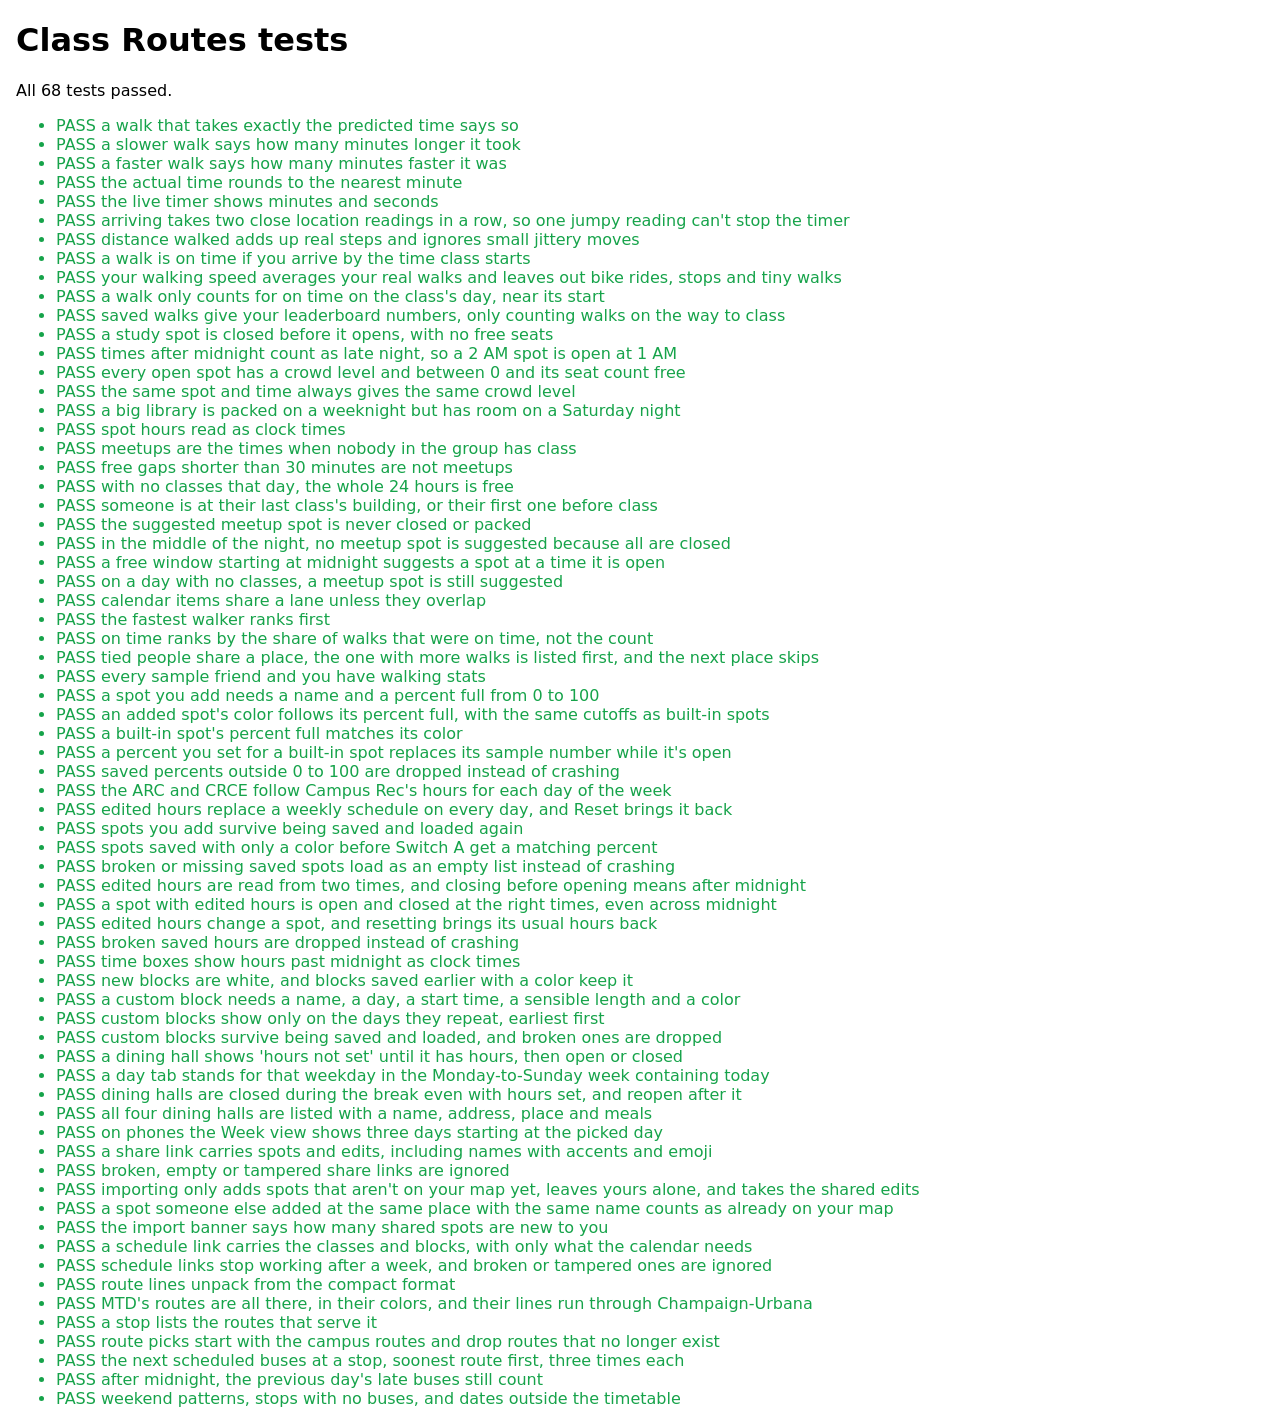
<file: tests.html>
<!doctype html>
<html lang="en">
  <head>
    <meta charset="utf-8" />
    <title>Class Routes tests</title>
    <style>
      body { font-family: system-ui, sans-serif; margin: 16px; }
      .pass { color: #16a34a; }
      .fail { color: #dc2626; }
    </style>
  </head>
  <body>
    <h1>Class Routes tests</h1>
    <p id="summary">Running…</p>
    <ul id="results"></ul>
    <script src="walk-timer.js?v=13838f8"></script>
    <script src="study-spots.js?v=13838f8"></script>
    <script src="added-spots.js?v=13838f8"></script>
    <script src="buildings.js?v=13838f8"></script>
    <script src="friends.js?v=13838f8"></script>
    <script src="leaderboard.js?v=13838f8"></script>
    <script src="custom-blocks.js?v=13838f8"></script>
    <script src="dining-halls.js?v=13838f8"></script>
    <script src="week-view.js?v=13838f8"></script>
    <script src="share-links.js?v=13838f8"></script>
    <script src="mtd-routes.js?v=13838f8"></script>
    <script src="bus-routes.js?v=13838f8"></script>
    <script>
      const tests = [];
      function test(name, body) {
        tests.push({ name, body });
      }
      function assertEqual(actual, expected) {
        if (actual !== expected) {
          throw new Error(`expected ${JSON.stringify(expected)} but got ${JSON.stringify(actual)}`);
        }
      }

      test("a walk that takes exactly the predicted time says so", () => {
        assertEqual(compareWalk(6, 6 * 60), "Took 6 min, right on the predicted 6 min.");
      });

      test("a slower walk says how many minutes longer it took", () => {
        assertEqual(compareWalk(6, 8 * 60), "Took 8 min, 2 min longer than the predicted 6 min.");
      });

      test("a faster walk says how many minutes faster it was", () => {
        assertEqual(compareWalk(6, 5 * 60), "Took 5 min, 1 min faster than the predicted 6 min.");
      });

      test("the actual time rounds to the nearest minute", () => {
        assertEqual(compareWalk(6, 6 * 60 + 40), "Took 7 min, 1 min longer than the predicted 6 min.");
      });

      test("the live timer shows minutes and seconds", () => {
        assertEqual(formatElapsed(125), "2:05");
        assertEqual(formatElapsed(0), "0:00");
      });

      test("arriving takes two close location readings in a row, so one jumpy reading can't stop the timer", () => {
        let state = { closeReadings: 0, arrived: false };
        state = arrivalStep(state, 30);
        assertEqual(state.arrived, false);
        state = arrivalStep(state, 200); // a jumpy reading far away resets the count
        state = arrivalStep(state, 40);
        assertEqual(state.arrived, false);
        state = arrivalStep(state, 20);
        assertEqual(state.arrived, true);
        assertEqual(arrivalStep({ closeReadings: 0 }, ARRIVAL_RADIUS_METERS + 1).closeReadings, 0);
      });

      test("distance walked adds up real steps and ignores small jittery moves", () => {
        const along = (a, b) => Math.abs(b - a); // positions on a straight line, in meters
        let walk = addWalkStep(0, null, 0, along);
        walk = addWalkStep(walk.meters, walk.lastPoint, 4, along); // jitter, ignored
        assertEqual(walk.meters, 0);
        walk = addWalkStep(walk.meters, walk.lastPoint, 30, along);
        walk = addWalkStep(walk.meters, walk.lastPoint, 75, along);
        assertEqual(walk.meters, 75);
      });

      test("a walk is on time if you arrive by the time class starts", () => {
        assertEqual(isOnTime(10 * 60 + 58, 11 * 60), true);
        assertEqual(isOnTime(11 * 60, 11 * 60), true);
        assertEqual(isOnTime(11 * 60 + 1, 11 * 60), false);
      });

      test("your walking speed averages your real walks and leaves out bike rides, stops and tiny walks", () => {
        const minutes = (count) => count * 60;
        const walks = [
          { meters: 500, seconds: minutes(6) }, // about 3.1 mph
          { meters: null, routeMeters: 400, seconds: minutes(5) }, // location off: uses the route length
          { meters: 1500, seconds: minutes(3) }, // about 18.6 mph: a bike or bus, left out
          { meters: 300, seconds: minutes(20) }, // about 0.6 mph: stopped somewhere, left out
          { meters: 50, seconds: minutes(2) }, // too short, left out
          { meters: null, seconds: minutes(5) }, // no distance at all, left out
        ];
        const speed = walkSpeedMph(walks);
        assertEqual(speed.walks, 2);
        assertEqual(speed.mph.toFixed(2), ((900 / minutes(11)) * METERS_PER_SECOND_TO_MPH).toFixed(2));
        assertEqual(walkSpeedMph([]), null);
        assertEqual(walkSpeedMph([{ meters: 1500, seconds: minutes(3) }]), null);
      });

      test("a walk only counts for on time on the class's day, near its start", () => {
        const mwf = [1, 3, 5];
        const eleven = 11 * 60;
        assertEqual(walkOnTimeResult(10 * 60 + 55, MONDAY, mwf, eleven), true);
        assertEqual(walkOnTimeResult(11 * 60 + 4, MONDAY, mwf, eleven), false);
        // Timing a walk in the evening, or on a day without that class, says nothing about getting to class.
        assertEqual(walkOnTimeResult(20 * 60 + 29, MONDAY, mwf, eleven), null);
        assertEqual(walkOnTimeResult(10 * 60 + 55, 2, mwf, eleven), null);
        assertEqual(walkOnTimeResult(eleven - ON_TIME_WINDOW_BEFORE_MINUTES, MONDAY, mwf, eleven), true);
        assertEqual(walkOnTimeResult(eleven + ON_TIME_WINDOW_AFTER_MINUTES + 1, MONDAY, mwf, eleven), null);
      });

      test("saved walks give your leaderboard numbers, only counting walks on the way to class", () => {
        const walks = [
          { from: "CS 124", to: "MATH 241", seconds: 360, onTime: true },
          { from: "CS 124", to: "MATH 241", seconds: 600, onTime: false },
          { from: "CS 124", to: "MATH 241", seconds: 420, onTime: null },
          { from: "CS 128", to: "ECE 110", seconds: 0, onTime: true },
          { from: "CS 128", seconds: 300, onTime: true },
          null,
        ];
        const loaded = parseWalks(JSON.stringify(walks));
        assertEqual(loaded.length, 3);
        assertEqual(JSON.stringify(walkStats(loaded)), '{"walks":2,"onTimeWalks":1}');
        assertEqual(parseWalks("not json").length, 0);
      });

      const grainger = STUDY_SPOTS.find((spot) => spot.id === "grainger");
      const WEDNESDAY = 3;
      const SATURDAY = 6;

      test("a study spot is closed before it opens, with no free seats", () => {
        assertEqual(spotStatus(grainger, WEDNESDAY, 6).level, "closed");
        assertEqual(spotStatus(grainger, WEDNESDAY, 6).freeSeats, 0);
      });

      test("times after midnight count as late night, so a 2 AM spot is open at 1 AM", () => {
        assertEqual(spotHour(1, 0), 25);
        assertEqual(spotStatus(grainger, WEDNESDAY, spotHour(1, 0)).level !== "closed", true);
      });

      test("every open spot has a crowd level and between 0 and its seat count free", () => {
        for (const spot of STUDY_SPOTS) {
          for (let hour = spot.open; hour < spot.close; hour += 0.5) {
            const status = spotStatus(spot, WEDNESDAY, hour);
            assertEqual(["open", "filling", "packed"].includes(status.level), true);
            assertEqual(status.freeSeats >= 0 && status.freeSeats <= spot.seats, true);
          }
        }
      });

      test("the same spot and time always gives the same crowd level", () => {
        assertEqual(spotStatus(grainger, WEDNESDAY, 20).freeSeats, spotStatus(grainger, WEDNESDAY, 20).freeSeats);
      });

      test("a big library is packed on a weeknight but has room on a Saturday night", () => {
        assertEqual(spotStatus(grainger, WEDNESDAY, 20).level, "packed");
        assertEqual(spotStatus(grainger, SATURDAY, 20).level === "packed", false);
      });

      test("spot hours read as clock times", () => {
        assertEqual(formatSpotHour(8), "8 AM");
        assertEqual(formatSpotHour(25.5), "1:30 AM");
        assertEqual(formatSpotHour(12), "12 PM");
      });

      const MONDAY = 1;
      const lecture = (time, lengthMinutes, buildingId = "siebel") => ({
        course: "TEST", buildingId, days: [MONDAY], time, lengthMinutes,
      });
      const describeWindows = (windows) =>
        windows.map((window) => `${window.start / 60}-${window.end / 60}`).join(", ");

      test("meetups are the times when nobody in the group has class", () => {
        const you = [lecture("10:00", 60)];
        const friend = [lecture("13:00", 120)];
        assertEqual(describeWindows(sharedFreeWindows([you, friend], MONDAY)), "0-10, 11-13, 15-24");
      });

      test("free gaps shorter than 30 minutes are not meetups", () => {
        const you = [lecture("00:00", 590)];
        const friend = [lecture("10:00", 840)];
        assertEqual(sharedFreeWindows([you, friend], MONDAY).length, 0);
      });

      test("with no classes that day, the whole 24 hours is free", () => {
        assertEqual(describeWindows(sharedFreeWindows([[], []], WEDNESDAY)), "0-24");
      });

      test("someone is at their last class's building, or their first one before class", () => {
        const schedule = [lecture("10:00", 50, "altgeld"), lecture("14:00", 50, "ece")];
        assertEqual(whereIs(schedule, MONDAY, 9 * 60).id, "altgeld");
        assertEqual(whereIs(schedule, MONDAY, 12 * 60).id, "altgeld");
        assertEqual(whereIs(schedule, MONDAY, 16 * 60).id, "ece");
        assertEqual(whereIs(schedule, WEDNESDAY, 12 * 60), null);
      });

      test("the suggested meetup spot is never closed or packed", () => {
        const schedules = [[lecture("09:00", 50)], [lecture("09:00", 50, "library")]];
        for (let minute = MEETUP_DAY_START; minute < MEETUP_DAY_END; minute += 30) {
          const match = meetupSpot(schedules, MONDAY, minute, minute + 30);
          if (match) assertEqual(["open", "filling"].includes(match.status.level), true);
        }
      });

      test("in the middle of the night, no meetup spot is suggested because all are closed", () => {
        assertEqual(meetupSpot([[lecture("09:00", 50)]], MONDAY, 3 * 60, 5 * 60), null);
      });

      test("a free window starting at midnight suggests a spot at a time it is open", () => {
        const match = meetupSpot([[lecture("12:00", 50)]], MONDAY, 2 * 60, 12 * 60);
        assertEqual(match !== null, true);
        assertEqual(match.minute >= 2 * 60 && match.minute < 12 * 60, true);
        assertEqual(isSpotOpen(match.spot, spotHour(Math.floor(match.minute / 60), match.minute % 60)), true);
      });

      test("on a day with no classes, a meetup spot is still suggested", () => {
        assertEqual(meetupSpot([[], []], SATURDAY, 0, 24 * 60) !== null, true);
      });

      test("calendar items share a lane unless they overlap", () => {
        assertEqual(assignLanes([{ start: 540, end: 600 }, { start: 600, end: 660 }]).laneCount, 1);
        const overlapping = assignLanes([{ start: 540, end: 620 }, { start: 600, end: 660 }]);
        assertEqual(overlapping.laneCount, 2);
        assertEqual(overlapping.lanes.join(","), "0,1");
      });

      const walker = (name, mph, walks, onTimeWalks) => ({ name, stats: { mph, walks, onTimeWalks } });
      const order = (ranked) => ranked.map((person) => `${person.place}.${person.name}`).join(" ");

      test("the fastest walker ranks first", () => {
        const people = [walker("A", 2.9, 10, 9), walker("B", 3.8, 10, 5), walker("C", 3.1, 10, 10)];
        assertEqual(order(rankPeople(people, "fastest")), "1.B 2.C 3.A");
        assertEqual(RANKINGS.fastest.describe({ mph: 3.24 }), "3.2 mph");
      });

      test("on time ranks by the share of walks that were on time, not the count", () => {
        const people = [walker("A", 3, 20, 15), walker("B", 3, 4, 4), walker("C", 3, 10, 9)];
        assertEqual(order(rankPeople(people, "onTime")), "1.B 2.C 3.A");
        assertEqual(RANKINGS.onTime.describe({ walks: 20, onTimeWalks: 18 }), "90% · 18 of 20 walks");
      });

      test("tied people share a place, the one with more walks is listed first, and the next place skips", () => {
        const people = [walker("A", 3, 5, 5), walker("B", 3, 12, 12), walker("C", 3, 10, 8)];
        assertEqual(order(rankPeople(people, "onTime")), "1.B 1.A 3.C");
      });

      test("every sample friend and you have walking stats", () => {
        assertEqual(SAMPLE_FRIENDS.every((friend) => SAMPLE_WALK_STATS[friend.id]), true);
        assertEqual(Boolean(SAMPLE_WALK_STATS.you), true);
      });

      test("a spot you add needs a name and a percent full from 0 to 100", () => {
        assertEqual(addedSpotError("", 50), "Give the spot a name.");
        assertEqual(addedSpotError("   ", 50), "Give the spot a name.");
        assertEqual(addedSpotError("Siebel 2nd floor", 120), "Set how full it is, from 0 to 100%.");
        assertEqual(addedSpotError("Siebel 2nd floor", NaN), "Set how full it is, from 0 to 100%.");
        assertEqual(addedSpotError("Siebel 2nd floor", 0), "");
        assertEqual(addedSpotError("Siebel 2nd floor", 100), "");
      });

      test("an added spot's color follows its percent full, with the same cutoffs as built-in spots", () => {
        const colorAt = (percentFull) => addedSpotCrowdLevel({ percentFull });
        assertEqual(colorAt(30), "open");
        assertEqual(colorAt(54), "open");
        assertEqual(colorAt(55), "filling");
        assertEqual(colorAt(81), "filling");
        assertEqual(colorAt(82), "packed");
        assertEqual(colorAt(100), "packed");
      });

      test("a built-in spot's percent full matches its color", () => {
        for (let hour = grainger.open; hour < grainger.close; hour += 0.5) {
          const status = spotStatus(grainger, WEDNESDAY, hour);
          assertEqual(crowdLevelFor(status.percentFull / 100), status.level);
        }
      });

      test("a percent you set for a built-in spot replaces its sample number while it's open", () => {
        applySpotFullness({ grainger: 90 });
        const status = spotStatus(grainger, SATURDAY, 10);
        assertEqual(`${status.percentFull} ${status.level} ${status.freeSeats}`, "90 packed 90");
        assertEqual(spotStatus(grainger, SATURDAY, 6).level, "closed");
        applySpotFullness({});
        assertEqual(spotStatus(grainger, SATURDAY, 10).percentFull === 90, false);
      });

      test("saved percents outside 0 to 100 are dropped instead of crashing", () => {
        assertEqual(JSON.stringify(parseSpotFullness("not json")), "{}");
        assertEqual(JSON.stringify(parseSpotFullness(null)), "{}");
        const saved = { grainger: 70, ugl: 140, union: -5, cif: "full" };
        assertEqual(JSON.stringify(parseSpotFullness(JSON.stringify(saved))), '{"grainger":70}');
      });

      const arc = STUDY_SPOTS.find((spot) => spot.id === "arc");
      const crce = STUDY_SPOTS.find((spot) => spot.id === "crce");
      const SUNDAY = 0;
      const FRIDAY = 5;

      test("the ARC and CRCE follow Campus Rec's hours for each day of the week", () => {
        // ARC: Mon-Thu 6am-11pm, Fri 6am-10pm, weekends 9am-10pm.
        assertEqual(spotStatus(arc, MONDAY, 6).level !== "closed", true);
        assertEqual(spotStatus(arc, MONDAY, 22.5).level !== "closed", true);
        assertEqual(spotStatus(arc, FRIDAY, 22.5).level, "closed");
        assertEqual(spotStatus(arc, SATURDAY, 8).level, "closed");
        assertEqual(spotStatus(arc, SUNDAY, 9).level !== "closed", true);
        // CRCE: Mon-Thu 7am-11pm, Fri 7am-9pm, weekends 11am-6pm.
        assertEqual(spotStatus(crce, WEDNESDAY, 7).level !== "closed", true);
        assertEqual(spotStatus(crce, FRIDAY, 21).level, "closed");
        assertEqual(spotStatus(crce, SUNDAY, 10).level, "closed");
        assertEqual(spotStatus(crce, SUNDAY, 17.5).level !== "closed", true);
        assertEqual(spotStatus(crce, SATURDAY, 18).level, "closed");
      });

      test("edited hours replace a weekly schedule on every day, and Reset brings it back", () => {
        applySpotHours({ crce: { open: 8, close: 20 } });
        assertEqual(`${spotHoursOn(crce, SUNDAY).open}-${spotHoursOn(crce, SUNDAY).close}`, "8-20");
        assertEqual(spotStatus(crce, SUNDAY, 9).level !== "closed", true);
        applySpotHours({});
        assertEqual(`${spotHoursOn(crce, SUNDAY).open}-${spotHoursOn(crce, SUNDAY).close}`, "11-18");
        assertEqual(spotStatus(crce, SUNDAY, 9).level, "closed");
      });

      test("spots you add survive being saved and loaded again", () => {
        const spots = [{ id: "added-1", name: "DCL lobby", percentFull: 85, lat: 40.1131, lng: -88.2264 }];
        const loaded = parseAddedSpots(JSON.stringify(spots));
        assertEqual(loaded.length, 1);
        assertEqual(`${loaded[0].name} ${loaded[0].percentFull} ${loaded[0].lat} ${loaded[0].lng}`, "DCL lobby 85 40.1131 -88.2264");
      });

      test("spots saved with only a color before Switch A get a matching percent", () => {
        const old = [
          { id: "a", name: "Green one", level: "open", lat: 40.1, lng: -88.2 },
          { id: "b", name: "Orange one", level: "filling", lat: 40.1, lng: -88.2 },
          { id: "c", name: "Red one", level: "packed", lat: 40.1, lng: -88.2 },
        ];
        const loaded = parseAddedSpots(JSON.stringify(old));
        assertEqual(loaded.map((spot) => `${spot.percentFull}:${addedSpotCrowdLevel(spot)}`).join(","), "30:open,70:filling,90:packed");
      });

      test("broken or missing saved spots load as an empty list instead of crashing", () => {
        assertEqual(parseAddedSpots(null).length, 0);
        assertEqual(parseAddedSpots("not json").length, 0);
        const mixed = [
          { id: "a", name: "Good", percentFull: 40, lat: 40.1, lng: -88.2 },
          { id: "b", name: "", percentFull: 40, lat: 40.1, lng: -88.2 },
          { id: "c", name: "Too full", percentFull: 150, lat: 40.1, lng: -88.2 },
          { id: "d", name: "No place", percentFull: 40 },
          { id: "e", name: "Unknown color", level: "closed", lat: 40.1, lng: -88.2 },
          null,
        ];
        assertEqual(parseAddedSpots(JSON.stringify(mixed)).map((spot) => spot.id).join(","), "a");
      });

      test("edited hours are read from two times, and closing before opening means after midnight", () => {
        assertEqual(JSON.stringify(hoursFromTimes("08:00", "22:30")), '{"open":8,"close":22.5}');
        assertEqual(JSON.stringify(hoursFromTimes("20:00", "02:00")), '{"open":20,"close":26}');
        assertEqual(hoursFromTimes("09:00", "09:00").error, "Opening and closing times can't be the same.");
        assertEqual(hoursFromTimes("", "17:00").error, "Enter both an opening and a closing time.");
      });

      test("a spot with edited hours is open and closed at the right times, even across midnight", () => {
        const lateNight = { open: 20, close: 26 };
        assertEqual(isSpotOpen(lateNight, 21), true);
        assertEqual(isSpotOpen(lateNight, spotHour(1, 30)), true);
        assertEqual(isSpotOpen(lateNight, 12), false);
        const earlyMorning = hoursFromTimes("03:00", "11:00");
        assertEqual(isSpotOpen(earlyMorning, spotHour(4, 0)), true);
        assertEqual(isSpotOpen(earlyMorning, 10), true);
        assertEqual(isSpotOpen(earlyMorning, 12), false);
      });

      test("edited hours change a spot, and resetting brings its usual hours back", () => {
        applySpotHours({ grainger: { open: 10, close: 12 } });
        assertEqual(spotStatus(grainger, WEDNESDAY, 9).level, "closed");
        applySpotHours({});
        assertEqual(`${grainger.open}-${grainger.close}`, "8-26");
        assertEqual(spotStatus(grainger, WEDNESDAY, 9).level === "closed", false);
      });

      test("broken saved hours are dropped instead of crashing", () => {
        assertEqual(JSON.stringify(parseSpotHours("not json")), "{}");
        const saved = { good: { open: 8, close: 20 }, flipped: { open: 20, close: 8 }, missing: {} };
        assertEqual(Object.keys(parseSpotHours(JSON.stringify(saved))).join(","), "good");
      });

      test("time boxes show hours past midnight as clock times", () => {
        assertEqual(timeValueOf(26), "02:00");
        assertEqual(timeValueOf(8.5), "08:30");
      });

      const gym = { id: "block-1", name: "Gym", days: [2, 4], time: "17:00", lengthMinutes: 60, color: DEFAULT_BLOCK_COLOR };

      test("new blocks are white, and blocks saved earlier with a color keep it", () => {
        assertEqual(DEFAULT_BLOCK_COLOR, "#ffffff");
        const older = { ...gym, id: "block-old", color: BLOCK_COLORS[1].value };
        const loaded = parseBlocks(JSON.stringify([gym, older]));
        assertEqual(loaded.map((block) => block.color).join(","), `#ffffff,${BLOCK_COLORS[1].value}`);
      });

      test("a custom block needs a name, a day, a start time, a sensible length and a color", () => {
        assertEqual(blockError(gym), "");
        assertEqual(blockError({ ...gym, name: "  " }), "Give the block a name.");
        assertEqual(blockError({ ...gym, days: [] }), "Pick at least one day.");
        assertEqual(blockError({ ...gym, days: [9] }), "Pick at least one day.");
        assertEqual(blockError({ ...gym, time: "" }), "Enter a start time.");
        assertEqual(blockError({ ...gym, time: "25:00" }), "Enter a start time.");
        assertEqual(blockError({ ...gym, lengthMinutes: 0 }), "Length must be between 5 and 1440 minutes.");
        assertEqual(blockError({ ...gym, color: "red" }), "Pick a color.");
      });

      test("custom blocks show only on the days they repeat, earliest first", () => {
        const work = { ...gym, id: "block-2", name: "Work", days: [2], time: "09:00" };
        assertEqual(blocksOn([gym, work], 2).map((block) => block.name).join(","), "Work,Gym");
        assertEqual(blocksOn([gym, work], 4).map((block) => block.name).join(","), "Gym");
        assertEqual(blocksOn([gym, work], 1).length, 0);
      });

      test("custom blocks survive being saved and loaded, and broken ones are dropped", () => {
        assertEqual(parseBlocks(null).length, 0);
        assertEqual(parseBlocks("not json").length, 0);
        const saved = [gym, { ...gym, id: "block-3", name: "" }, { ...gym, id: 4 }, null];
        const loaded = parseBlocks(JSON.stringify(saved));
        assertEqual(loaded.map((block) => `${block.id}:${block.name}:${block.days}:${block.time}`).join(","), "block-1:Gym:2,4:17:00");
      });

      test("a dining hall shows 'hours not set' until it has hours, then open or closed", () => {
        assertEqual(diningHallStatus(undefined, 12), "unset");
        const hours = hoursFromTimes("07:00", "20:00");
        assertEqual(diningHallStatus(hours, 7), "open");
        assertEqual(diningHallStatus(hours, 19.5), "open");
        assertEqual(diningHallStatus(hours, 20), "closed");
        assertEqual(diningHallStatus(hours, spotHour(1, 0)), "closed");
      });

      test("a day tab stands for that weekday in the Monday-to-Sunday week containing today", () => {
        const mondayNov23 = new Date(2026, 10, 23);
        assertEqual(dateInWeekOf(mondayNov23, MONDAY), "2026-11-23");
        assertEqual(dateInWeekOf(mondayNov23, SUNDAY), "2026-11-29");
        const sundayNov29 = new Date(2026, 10, 29);
        assertEqual(dateInWeekOf(sundayNov29, MONDAY), "2026-11-23");
        const wednesdayDec2 = new Date(2026, 11, 2);
        assertEqual(dateInWeekOf(wednesdayDec2, FRIDAY), "2026-12-04");
      });

      test("dining halls are closed during the break even with hours set, and reopen after it", () => {
        const ikenberry = DINING_HALLS[0];
        const hours = hoursFromTimes("07:00", "20:00");
        assertEqual(diningHallStatus(hours, 12, closureOn(ikenberry, "2026-11-23")), "break");
        assertEqual(diningHallStatus(undefined, 12, closureOn(ikenberry, "2026-12-06")), "break");
        assertEqual(closureOn(ikenberry, "2026-12-07"), null);
        assertEqual(diningHallStatus(hours, 12, closureOn(ikenberry, "2026-12-07")), "open");
        assertEqual(formatShortDate("2026-12-06"), "Sun, Dec 6");
      });

      test("all four dining halls are listed with a name, address, place and meals", () => {
        assertEqual(DINING_HALLS.length, 4);
        for (const hall of DINING_HALLS) {
          assertEqual(Boolean(hall.name && hall.address && hall.meals), true);
          assertEqual(Number.isFinite(hall.lat) && Number.isFinite(hall.lng), true);
        }
      });

      test("on phones the Week view shows three days starting at the picked day", () => {
        const order = [1, 2, 3, 4, 5, 6, 0];
        assertEqual(weekDaysToShow(order, 3, false).join(","), "1,2,3,4,5,6,0");
        assertEqual(weekDaysToShow(order, 1, true).join(","), "1,2,3");
        assertEqual(weekDaysToShow(order, 4, true).join(","), "4,5,6");
        // Near the end of the week it shifts back so three days still show.
        assertEqual(weekDaysToShow(order, 6, true).join(","), "5,6,0");
        assertEqual(weekDaysToShow(order, 0, true).join(","), "5,6,0");
      });

      const sharedSpot = { id: "added-1", name: "Café Kopi ☕ upstairs", percentFull: 40, lat: 40.1101, lng: -88.2295 };
      const sampleShare = {
        addedSpots: [sharedSpot],
        editedHours: { grainger: { open: 9, close: 21 } },
        editedFullness: { union: 70 },
      };

      test("a share link carries spots and edits, including names with accents and emoji", () => {
        const hash = encodeShare(sampleShare);
        assertEqual(hash.startsWith("#share="), true);
        assertEqual(/^#share=[A-Za-z0-9_-]+$/.test(hash), true); // safe to paste anywhere
        const back = decodeShare(hash);
        assertEqual(back.addedSpots[0].name, "Café Kopi ☕ upstairs");
        assertEqual(JSON.stringify(back.editedHours), '{"grainger":{"open":9,"close":21}}');
        assertEqual(back.editedFullness.union, 70);
        assertEqual(describeShare(back), "1 study spot and edits for 2 spots");
      });

      test("broken, empty or tampered share links are ignored", () => {
        assertEqual(decodeShare(""), null);
        assertEqual(decodeShare("#something-else"), null);
        assertEqual(decodeShare("#share=not-valid-data!!"), null);
        assertEqual(decodeShare(encodeShare({ addedSpots: [], editedHours: {}, editedFullness: {} })), null);
        const tampered = encodeShare({
          addedSpots: [{ ...sharedSpot, name: "" }, { ...sharedSpot, id: "added-2", percentFull: 900 }],
          editedHours: { grainger: { open: 20, close: 8 } },
          editedFullness: { union: -5 },
        });
        assertEqual(decodeShare(tampered), null);
      });

      test("importing only adds spots that aren't on your map yet, leaves yours alone, and takes the shared edits", () => {
        const mine = {
          addedSpots: [{ ...sharedSpot, percentFull: 90 }, { ...sharedSpot, id: "added-mine", name: "My spot" }],
          editedHours: { grainger: { open: 8, close: 20 }, cif: { open: 7, close: 23 } },
          editedFullness: {},
        };
        const newSpot = { ...sharedSpot, id: "added-new", name: "New spot" };
        const { merged, summary } = mergeShared(mine, { ...sampleShare, addedSpots: [sharedSpot, newSpot] }, metersBetween);
        assertEqual(JSON.stringify(summary), '{"added":1,"alreadyOnMap":1,"edited":2}');
        // Your copy of the spot you already had keeps your 90%, not the link's 40%.
        assertEqual(merged.addedSpots.map((spot) => `${spot.id}:${spot.percentFull}`).join(","), "added-1:90,added-mine:40,added-new:40");
        assertEqual(merged.editedHours.grainger.open, 9); // the shared hours replace yours for that spot
        assertEqual(merged.editedHours.cif.open, 7); // your other edits stay
        assertEqual(merged.editedFullness.union, 70);
      });

      test("a spot someone else added at the same place with the same name counts as already on your map", () => {
        const mine = [{ id: "added-mine", name: "DCL Lobby", percentFull: 30, lat: 40.1131, lng: -88.2264 }];
        const sameNearby = { id: "added-theirs", name: "  dcl  lobby ", percentFull: 80, lat: 40.1135, lng: -88.2266 }; // ~50 m away
        const sameNameFar = { ...sameNearby, id: "added-far", lat: 40.1, lng: -88.24 }; // a different place
        const otherName = { ...sameNearby, id: "added-other", name: "DCL basement" };
        assertEqual(newSharedSpots(mine, [sameNearby, sameNameFar, otherName], metersBetween).map((spot) => spot.id).join(","), "added-far,added-other");
      });

      test("the import banner says how many shared spots are new to you", () => {
        const shared = { addedSpots: [sharedSpot, { ...sharedSpot, id: "added-2" }, { ...sharedSpot, id: "added-3" }], editedHours: {}, editedFullness: {} };
        assertEqual(describeShare(shared, 1), "3 study spots (1 new to you)");
        assertEqual(describeShare(shared, 0), "3 study spots (all already on your map)");
        assertEqual(describeShare(shared, 3), "3 study spots");
      });

      const knownBuilding = (id) => BUILDINGS.some((building) => building.id === id);
      const mySchedule = {
        name: "Miguel",
        classes: [{ course: "CS 124", buildingId: "foellinger", room: "", days: [1, 3, 5], time: "10:00", lengthMinutes: 50 }],
        blocks: [{ id: "block-1", name: "Gym", days: [2, 4], time: "17:00", lengthMinutes: 60, color: DEFAULT_BLOCK_COLOR }],
      };

      test("a schedule link carries the classes and blocks, with only what the calendar needs", () => {
        const now = Date.UTC(2026, 10, 23, 20, 0);
        const hash = encodeSchedule(mySchedule, now);
        assertEqual(/^#schedule=[A-Za-z0-9_-]+$/.test(hash), true);
        const back = decodeSchedule(hash, knownBuilding, now);
        assertEqual(back.name, "Miguel");
        assertEqual(`${back.classes[0].course} ${back.classes[0].time} ${back.classes[0].days}`, "CS 124 10:00 1,3,5");
        assertEqual(JSON.stringify(back.blocks[0]), '{"name":"Gym","days":[2,4],"time":"17:00","lengthMinutes":60}');
        assertEqual(describeSchedule(back), "1 class and 1 block");
        // A spot link and a schedule link don't get mixed up.
        assertEqual(decodeShare(hash), null);
      });

      test("schedule links stop working after a week, and broken or tampered ones are ignored", () => {
        const sent = Date.UTC(2026, 10, 23);
        const hash = encodeSchedule(mySchedule, sent);
        assertEqual(decodeSchedule(hash, knownBuilding, sent + 6 * DAY_MS).name, "Miguel");
        assertEqual(decodeSchedule(hash, knownBuilding, sent + 8 * DAY_MS).expired, true);
        assertEqual(decodeSchedule("#schedule=broken!!", knownBuilding, sent), null);
        const tampered = encodeSchedule(
          {
            name: "",
            classes: [{ course: "X", buildingId: "not-a-building", room: "", days: [1], time: "10:00", lengthMinutes: 50 }],
            blocks: [{ name: "Late", days: [9], time: "25:00", lengthMinutes: 60 }],
          },
          sent,
        );
        assertEqual(decodeSchedule(tampered, knownBuilding, sent), null);
        const noName = encodeSchedule({ ...mySchedule, name: "   " }, sent);
        assertEqual(decodeSchedule(noName, knownBuilding, sent).name, "A friend");
      });

      test("route lines unpack from the compact format", () => {
        // Google's documented example for the encoded polyline format.
        const points = decodePolyline("_p~iF~ps|U_ulLnnqC_mqNvxq`@");
        assertEqual(JSON.stringify(points), "[[38.5,-120.2],[40.7,-120.95],[43.252,-126.453]]");
        assertEqual(decodePolyline("").length, 0);
      });

      test("MTD's routes are all there, in their colors, and their lines run through Champaign-Urbana", () => {
        assertEqual(MTD_ROUTES.length > 30, true);
        const illini = MTD_ROUTES.find((route) => route.id === "22-illini");
        assertEqual(`${illini.number} ${illini.name} ${illini.color}`, "22 Illini #5a1d5a");
        for (const route of MTD_ROUTES) {
          assertEqual(/^#[0-9a-f]{6}$/.test(route.color), true);
          assertEqual(route.lines.length > 0, true);
          for (const [lat, lng] of decodePolyline(route.lines[0])) {
            assertEqual(lat > 39.9 && lat < 40.3 && lng > -88.45 && lng < -88.05, true);
          }
          assertEqual(route.stops.every((stopId) => MTD_STOPS[stopId]), true);
        }
      });

      test("a stop lists the routes that serve it", () => {
        const routes = [
          { id: "a", stops: ["S1", "S2"] },
          { id: "b", stops: ["S2"] },
        ];
        const index = routesByStop(routes);
        assertEqual(index.S1.map((route) => route.id).join(","), "a");
        assertEqual(index.S2.map((route) => route.id).join(","), "a,b");
      });

      test("route picks start with the campus routes and drop routes that no longer exist", () => {
        const routes = [{ id: "12-teal" }, { id: "13-silver" }, { id: "22-illini" }, { id: "5-green" }];
        assertEqual(parseBusRoutePicks(null, routes).join(","), "12-teal,13-silver,22-illini");
        assertEqual(parseBusRoutePicks('["5-green","99-gone"]', routes).join(","), "5-green");
        assertEqual(parseBusRoutePicks("[]", routes).length, 0); // you turned them all off
        assertEqual(formatFeedDate("20261219"), "Dec 19, 2026");
      });

      // A tiny timetable: day 0 is Mon Nov 30, 2026. Pattern 0 runs weekdays
      // (days 0-4), pattern 1 runs only Saturday (day 5).
      const tinyTimetable = {
        validFrom: "20261130",
        validTo: "20261206",
        patterns: [[0, 1, 1, 1, 1], [5]],
        routes: ["12-teal", "22-illini"],
        stops: {
          QUAD: [
            [0, 0, 540, 10, 10, 10], // 12 Teal weekdays: 9:00, 9:10, 9:20, 9:30
            [1, 0, 545, 30], // 22 Illini weekdays: 9:05, 9:35
            [1, 0, 1500], // 22 Illini late night: 25:00, which is 1:00 AM the next day
            [0, 1, 600], // 12 Teal Saturday: 10:00
          ],
        },
      };

      test("the next scheduled buses at a stop, soonest route first, three times each", () => {
        const next = nextDepartures(tinyTimetable, "QUAD", "2026-11-30", 9 * 60 + 3);
        assertEqual(JSON.stringify(next), '[{"routeId":"22-illini","minutes":[545,575,1500]},{"routeId":"12-teal","minutes":[550,560,570]}]');
      });

      test("after midnight, the previous day's late buses still count", () => {
        // At 12:30 AM Tuesday, Monday's 1:00 AM trip (listed as 25:00) is next.
        const next = nextDepartures(tinyTimetable, "QUAD", "2026-12-01", 30);
        assertEqual(next[0].routeId, "22-illini");
        assertEqual(next[0].minutes[0], 60);
      });

      test("weekend patterns, stops with no buses, and dates outside the timetable", () => {
        assertEqual(JSON.stringify(nextDepartures(tinyTimetable, "QUAD", "2026-12-05", 8 * 60)), '[{"routeId":"12-teal","minutes":[600]}]');
        assertEqual(nextDepartures(tinyTimetable, "QUAD", "2026-12-06", 8 * 60).length, 0); // Sunday: no service
        assertEqual(nextDepartures(tinyTimetable, "NOWHERE", "2026-11-30", 8 * 60).length, 0);
        assertEqual(nextDepartures(tinyTimetable, "QUAD", "2026-12-20", 8 * 60), null); // after the timetable ends
        assertEqual(previousDate("2026-12-01"), "2026-11-30");
        assertEqual(daysBetween("20261130", "2026-12-06"), 6);
      });

      const results = document.getElementById("results");
      let failures = 0;
      for (const { name, body } of tests) {
        const item = document.createElement("li");
        try {
          body();
          item.className = "pass";
          item.textContent = `PASS ${name}`;
        } catch (error) {
          failures++;
          item.className = "fail";
          item.textContent = `FAIL ${name}: ${error.message}`;
        }
        results.appendChild(item);
      }
      document.getElementById("summary").textContent =
        failures === 0 ? `All ${tests.length} tests passed.` : `${failures} of ${tests.length} tests failed.`;
    </script>
  </body>
</html>
</file>
